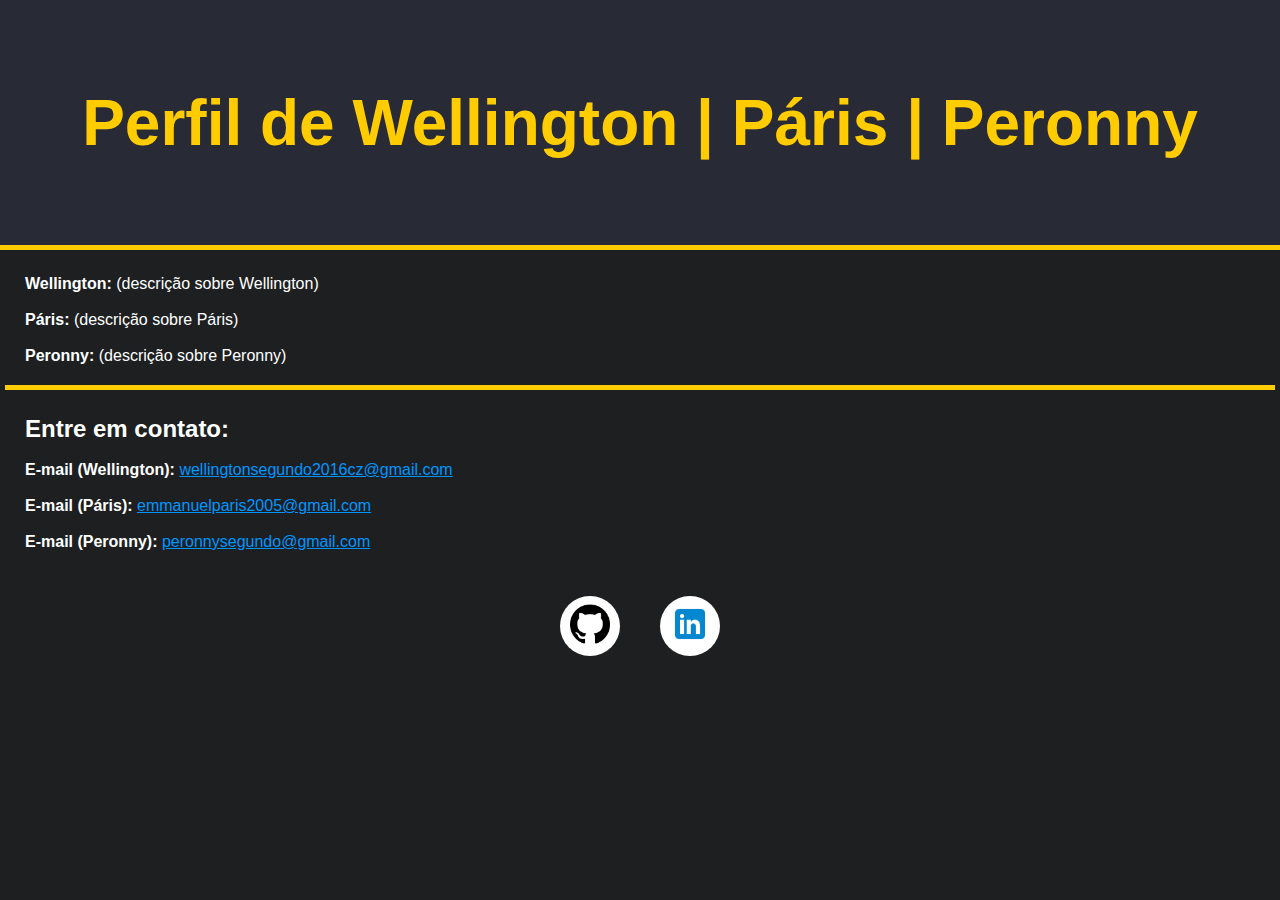
<file: src/profile.html>
<!DOCTYPE html>
<html lang="pt-BR">
<head>
    <meta charset="UTF-8">
    <meta name="viewport" content="width=device-width, initial-scale=1.0">
    <title>Profile</title>
    <link rel="stylesheet" href="/css/profile.css">
</head>

<body>
    
    <header>
        <h1>Perfil de Wellington | Páris | Peronny</h1>
    </header>   
    
    <section class="people">
        <p><b>Wellington:</b> (descrição sobre Wellington)</p> <br>
        <p><b>Páris:</b> (descrição sobre Páris)</p> <br>
        <p><b>Peronny:</b> (descrição sobre Peronny)</p>
    </section>

    <section class="contact">
        <h2><b>Entre em contato:</b></h2> <br>
        <p><b>E-mail (Wellington):</b> <a href="mailto:wellingtonsegundo2016cz@gmail.com?" target="_blank">wellingtonsegundo2016cz@gmail.com</p></a><br>
        <p><b>E-mail (Páris):</b> <a href="mailto:emmanuelparis2005@gmail.com?" target="_blank">emmanuelparis2005@gmail.com</p></a><br>
        <p><b>E-mail (Peronny):</b> <a href="mailto: peronnysegundo@gmail.com?" target="_blank">peronnysegundo@gmail.com</p></a>
    </section>

    <footer class="socials">
        <div class="circle-background">
            <a href="https://github.com/EmmanuelParis/projeto1WEB" target="_blank"><img src="/assets/github-logo.png" width="40px" height="40px"></a>
        </div>
        <div class="circle-background">
            <a href="https://www.linkedin.com/in/emmanuel-p%C3%A1ris-9bab68304/" target="_blank"><img src="/assets/linkedin-logo.png" width="40px" height="40px"></a>
        </div>
    </footer>



</body>

</html>
</file>
<file: css/profile.css>
* {
    margin: 0;
    padding: 0;
    box-sizing: border-box;
}

body {
    background-color: #1d1f21;
    font-family: Arial, sans-serif;
}

header {
    display: flex;
    align-items: center;
    justify-content: center;
    color: #ffcc00;
    background-color: #282a36;
    font-size: 32px;
    height: 250px;
    border-bottom: #ffcc00 solid 5px;
}

.people {
    color: white;
    padding: 20px;
    margin: 5px;
    border-bottom: #ffcc00 solid 5px
}

.contact {
    color: white;
    padding: 20px;
    margin: 5px;
    a {
        color:  rgb(0, 150, 255);
    }
}

.socials {
    display: flex;
    justify-content: center;
    align-items: center;
}

.circle-background {
    display: flex;
    justify-content: center;
    align-items: center;
    background-color: white;
    border-radius: 50%;
    width: 60px;
    height: 60px;
    margin: 20px; 
}

.circle-background:hover {
    display: flex;
    justify-content: center;
    align-items: center;
    background-color: white;
    border-radius: 50%;
    width: 75px;
    height: 75px;
    margin: 20px; 
}
</file>
